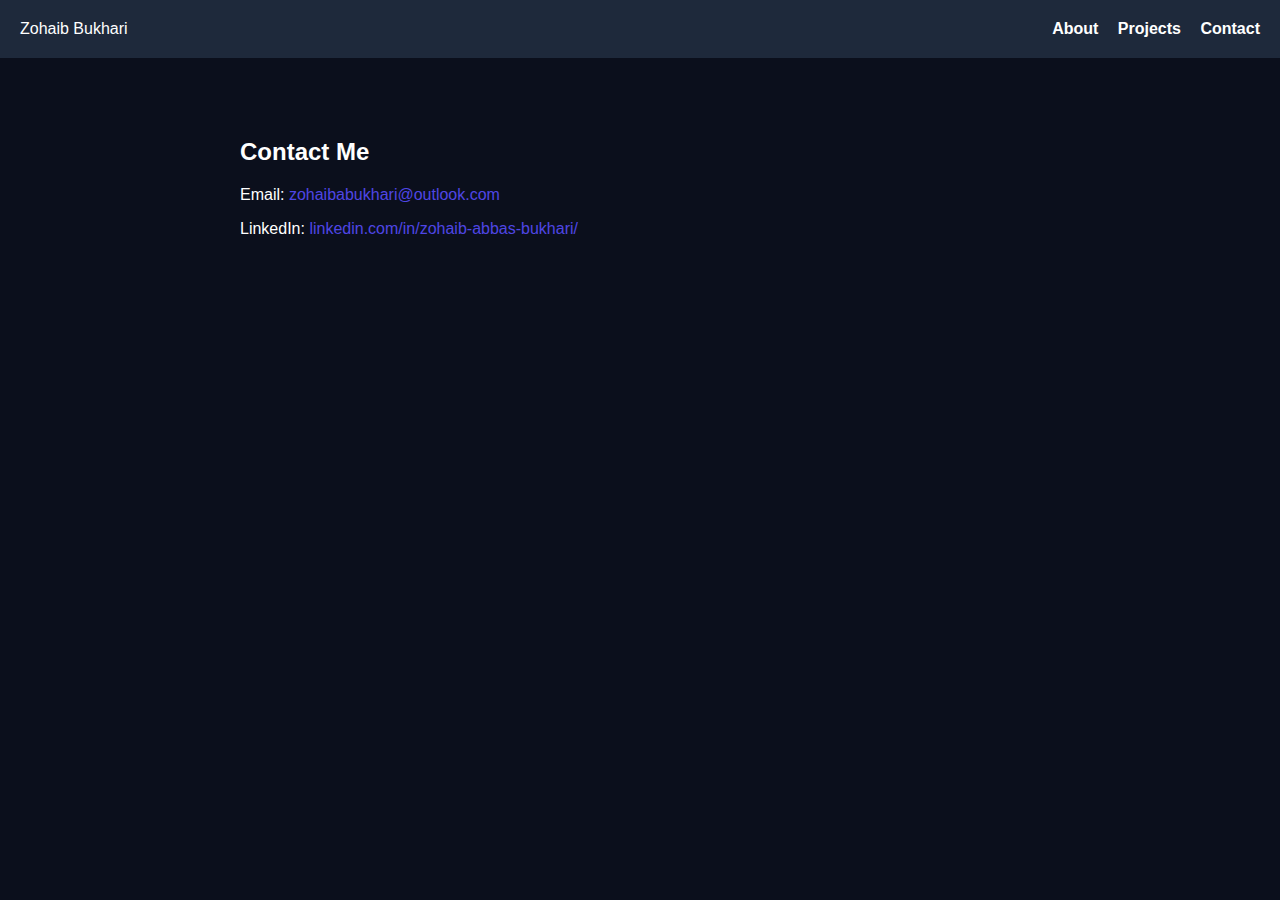
<file: contact.html>
<!DOCTYPE html>
<html lang="en">
<head>
  <meta charset="UTF-8">
  <meta name="viewport" content="width=device-width, initial-scale=1.0">
  <title>Zohaib Bukhari | Contact</title>

  <style>
    body { font-family: sans-serif; margin: 0; padding: 0; background: #0b0f1c; color: #fff; }
    header { background: #1e293b; padding: 20px; display: flex; justify-content: space-between; align-items: center; position: sticky; top: 0; z-index: 1000; }
    nav a { color: #fff; margin-left: 15px; text-decoration: none; font-weight: bold; }
    nav a:hover { color: #4f46e5; }
    section { padding: 60px 20px; max-width: 800px; margin: 0 auto; }
    h2 { margin-bottom: 20px; }
    a { color: #4f46e5; text-decoration: none; }
    a:hover { text-decoration: underline; }
  </style>
</head>
<body>

  <header>
    <div class="logo">Zohaib Bukhari</div>
    <nav>
      <a href="index.html">About</a>
      <a href="project.html">Projects</a>
      <a href="contact.html">Contact</a>
    </nav>
  </header>

  <section>
    <h2>Contact Me</h2>
    <p>Email: <a href="mailto:zohaibabukhari@outlook.com">zohaibabukhari@outlook.com</a></p>
    <p>LinkedIn: <a href="https://www.linkedin.com/in/zohaib-abbas-bukhari/" target="_blank">linkedin.com/in/zohaib-abbas-bukhari/</a></p>
  </section>

</body>
</html>
</file>
